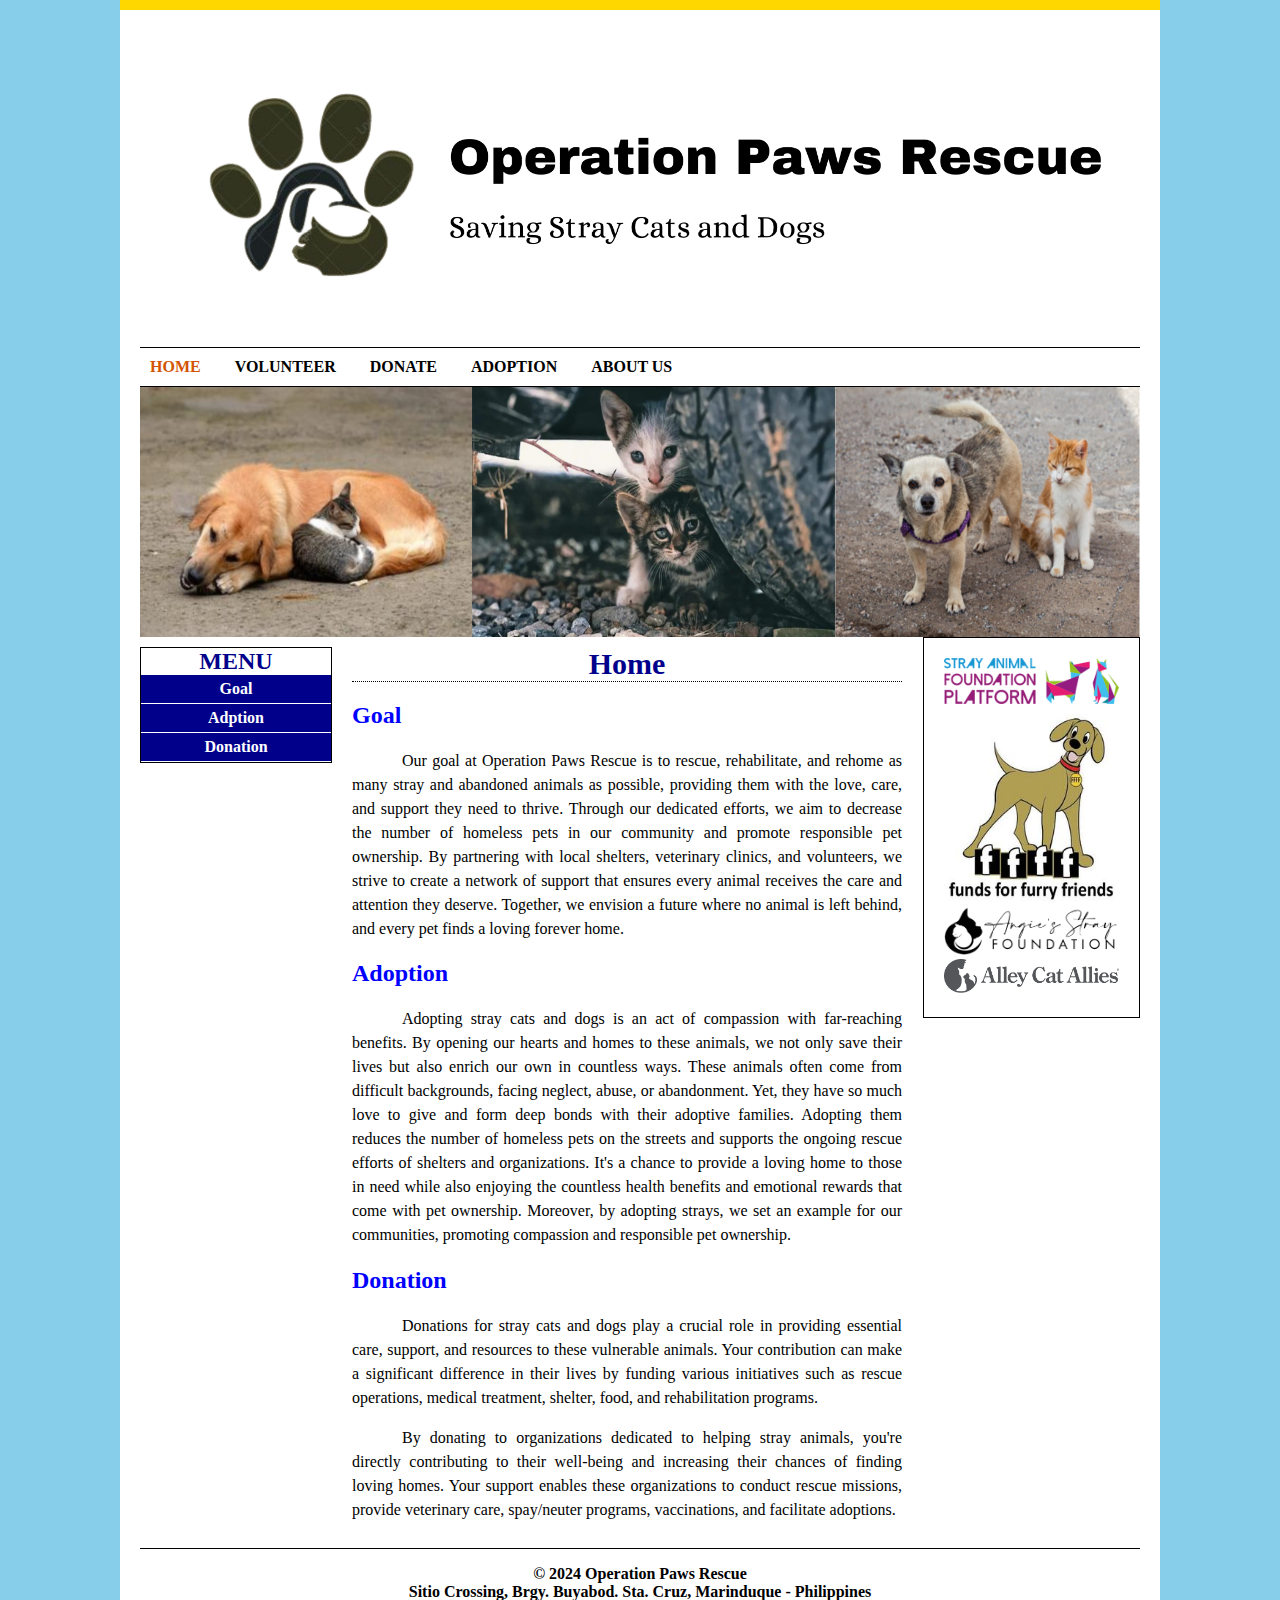
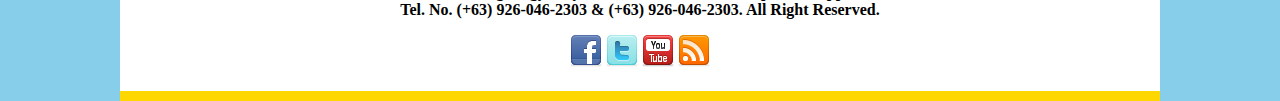
<file: index.html>
<!DOCTYPE html>
<html>
<head>
	<meta charset="utf-8">
	<meta name="viewport" content="width=device-width, initial-scale=1">
	<title>Operatin Paws Rescue</title>
	<link rel="stylesheet" type="text/css" href="css/mystyle.css">
</head>
<body>
    <div class="wrapper">
    	<div class= "header">
    		<img src="images/paws.png">
    	</div>
    	<div class="nav">
    		<ul>
    			<li><a href="index.html" class="active">Home</a></li>
    			<li><a href="webpages/Volunteer.html">Volunteer</a></li>
    			<li><a href="">Donate</a></li>
    			<li><a href="">Adoption</a></li>
    			<li><a href="webpages/About Us.html">About Us</a></li>
    		</ul>
    	</div>
    	<div class="banner">
    		<img src="images/strays.png">
    	</div>
    	<div class="main">
    		<div class="left-side-bar">
    			<h2>Menu</h2>
    			<ul>
    				<li><a href="#goal">Goal</a></li>
    				<li><a href="#adoption">Adption</a></li>
    				<li><a href="#donation">Donation</a></li>
    			</ul>
    		</div>
    		<div class="content">
    			<h1>Home</h1>
    			<h2 id="goal">Goal</h2>
    			<p>Our goal at Operation Paws Rescue is to rescue, rehabilitate, and rehome as many stray and abandoned animals as possible, providing them with the love, care, and support they need to thrive. Through our dedicated efforts, we aim to decrease the number of homeless pets in our community and promote responsible pet ownership. By partnering with local shelters, veterinary clinics, and volunteers, we strive to create a network of support that ensures every animal receives the care and attention they deserve. Together, we envision a future where no animal is left behind, and every pet finds a loving forever home.</p>

                <h2 id="adoption">Adoption</h2>
    			<p>Adopting stray cats and dogs is an act of compassion with far-reaching benefits. By opening our hearts and homes to these animals, we not only save their lives but also enrich our own in countless ways. These animals often come from difficult backgrounds, facing neglect, abuse, or abandonment. Yet, they have so much love to give and form deep bonds with their adoptive families. Adopting them reduces the number of homeless pets on the streets and supports the ongoing rescue efforts of shelters and organizations. It's a chance to provide a loving home to those in need while also enjoying the countless health benefits and emotional rewards that come with pet ownership. Moreover, by adopting strays, we set an example for our communities, promoting compassion and responsible pet ownership.</p>

    			<h2 id="donation">Donation</h2>
    			<p>Donations for stray cats and dogs play a crucial role in providing essential care, support, and resources to these vulnerable animals. Your contribution can make a significant difference in their lives by funding various initiatives such as rescue operations, medical treatment, shelter, food, and rehabilitation programs.</p>

    			<p>By donating to organizations dedicated to helping stray animals, you're directly contributing to their well-being and increasing their chances of finding loving homes. Your support enables these organizations to conduct rescue missions, provide veterinary care, spay/neuter programs, vaccinations, and facilitate adoptions.</p>
    		</div>
    		<div class="right-side-bar">
    			<ul>
    				<li><img src="images/1.png"></li>
    				<li><img src="images/2.jpg"></li>
    				<li><img src="images/3.png"></li>
    				<li><img src="images/4..webp"></li>
    			</ul>
    		</div>
    		<div class="footer">
    			<p>&copy; 2024 Operation Paws Rescue <br> Sitio Crossing, Brgy. Buyabod. Sta. Cruz, Marinduque - Philippines <br> Tel. No. (+63) 926-046-2303 & (+63) 926-046-2303. All Right Reserved.</p>

    			<a href="https://www.facebook.com"><img src="images/icons/facebook.png" target="_blank"></a>
    			<a href="https://www.x.com"><img src="images/icons/twitter.png" target="_blank"></a>
    			<a href="https://www.youtube.com"><img src="images/icons/youtube.png" target="_blank"></a>
    			<a href="https://www.rss.com"><img src="images/icons/rss.png" target="_blank"></a>
    		</div>
    	</div>

    </div>
</body>
</html>
</file>
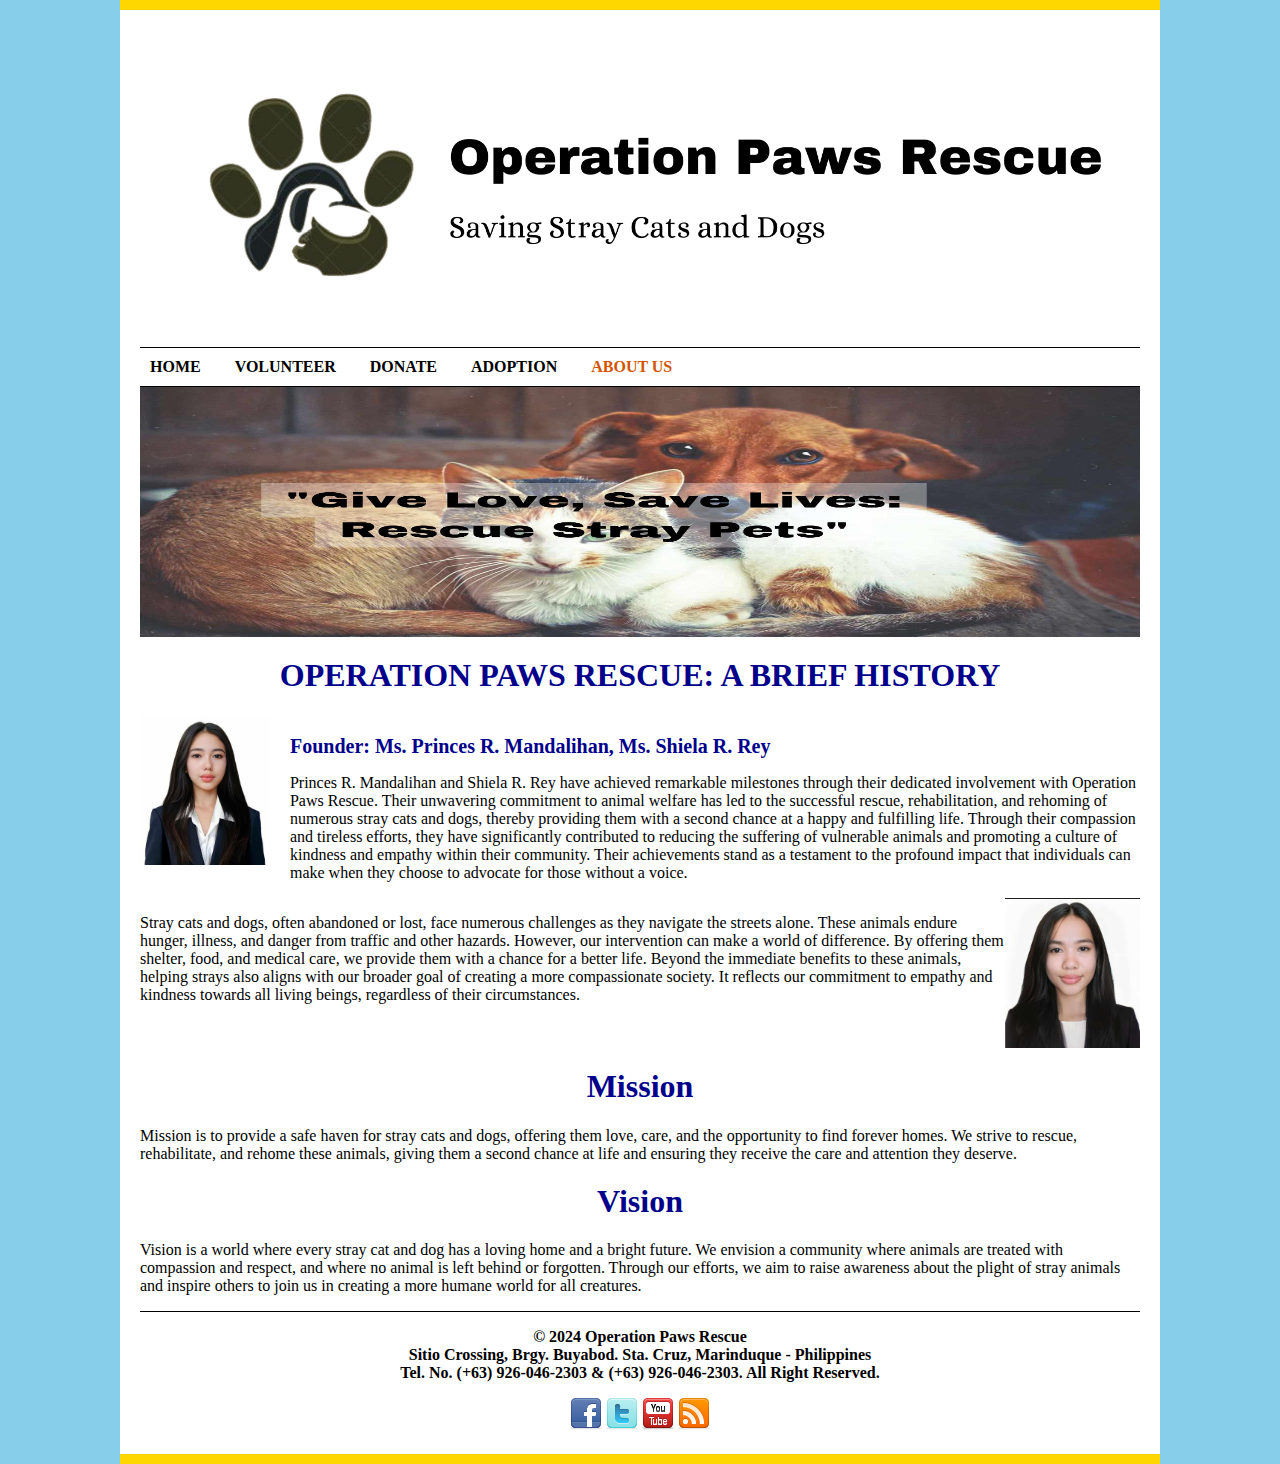
<file: webpages/About Us.html>
<!DOCTYPE html>
<html>
<head>
	<meta charset="utf-8">
	<meta name="viewport" content="width=device-width, initial-scale=1">
	<title>Operation Paws Rescue</title>
	<link rel="stylesheet" type="text/css" href="../css/mystyle.css">
</head>
<body>
    <div class="wrapper">
    	<div class= "header">
    		<img src="../images/paws.png">
    	</div>
    	<div class="nav">
    		<ul>
    			<li><a href="../index.html">Home</a></li>
    			<li><a href="../webpages/Volunteer.html">Volunteer</a></li>
    			<li><a href="">Donate</a></li>
    			<li><a href="">Adoption</a></li>
    			<li><a href="About Us.html" class="active">About Us</a></li>
    		</ul>
    	</div>
    	<div class="banner">
    		<img src="../images/pics.png">
    	</div>
    	<div class="main">
    		<h1>OPERATION PAWS RESCUE: A BRIEF HISTORY</h1>

            <div class="founder">
               <img src="../images/pic.jpg">
              <div class="history">
                  <h1>Founder: Ms. Princes R. Mandalihan, Ms. Shiela R. Rey</h1>
                  <p>Princes R. Mandalihan and Shiela R. Rey have achieved remarkable milestones through their dedicated involvement with Operation Paws Rescue. Their unwavering commitment to animal welfare has led to the successful rescue, rehabilitation, and rehoming of numerous stray cats and dogs, thereby providing them with a second chance at a happy and fulfilling life. Through their compassion and tireless efforts, they have significantly contributed to reducing the suffering of vulnerable animals and promoting a culture of kindness and empathy within their community. Their achievements stand as a testament to the profound impact that individuals can make when they choose to advocate for those without a voice.</p>
              </div>
            </div>

           <div class="founders">
             <div class="text">
               
                  <p>Stray cats and dogs, often abandoned or lost, face numerous challenges as they navigate the streets alone. These animals endure hunger, illness, and danger from traffic and other hazards. However, our intervention can make a world of difference. By offering them shelter, food, and medical care, we provide them with a chance for a better life. Beyond the immediate benefits to these animals, helping strays also aligns with our broader goal of creating a more compassionate society. It reflects our commitment to empathy and kindness towards all living beings, regardless of their circumstances.
              </div>
              <img src="../images/picture.jpeg">
                  </p>
        </div>
        <div class="Mission">
                  <h1>Mission</h1>
                  <p>Mission is to provide a safe haven for stray cats and dogs, offering them love, care, and the opportunity to find forever homes. We strive to rescue, rehabilitate, and rehome these animals, giving them a second chance at life and ensuring they receive the care and attention they deserve.</p>
              </div>

        <div class="Vision">
                  <h1>Vision</h1>
                  <p>Vision is a world where every stray cat and dog has a loving home and a bright future. We envision a community where animals are treated with compassion and respect, and where no animal is left behind or forgotten. Through our efforts, we aim to raise awareness about the plight of stray animals and inspire others to join us in creating a more humane world for all creatures.</p>
              </div>

    		<div class="footer">
    			<p>&copy; 2024 Operation Paws Rescue <br> Sitio Crossing, Brgy. Buyabod. Sta. Cruz, Marinduque - Philippines <br> Tel. No. (+63) 926-046-2303 & (+63) 926-046-2303. All Right Reserved.</p>

    			<a href="https://www.facebook.com"><img src="../images/icons/facebook.png" target="_blank"></a>
    			<a href="https://www.x.com"><img src="../images/icons/twitter.png" target="_blank"></a>
    			<a href="https://www.youtube.com"><img src="../images/icons/youtube.png" target="_blank"></a>
    			<a href="https://www.rss.com"><img src="../images/icons/rss.png" target="_blank"></a>
    		</div>

</body>
</html>
</file>
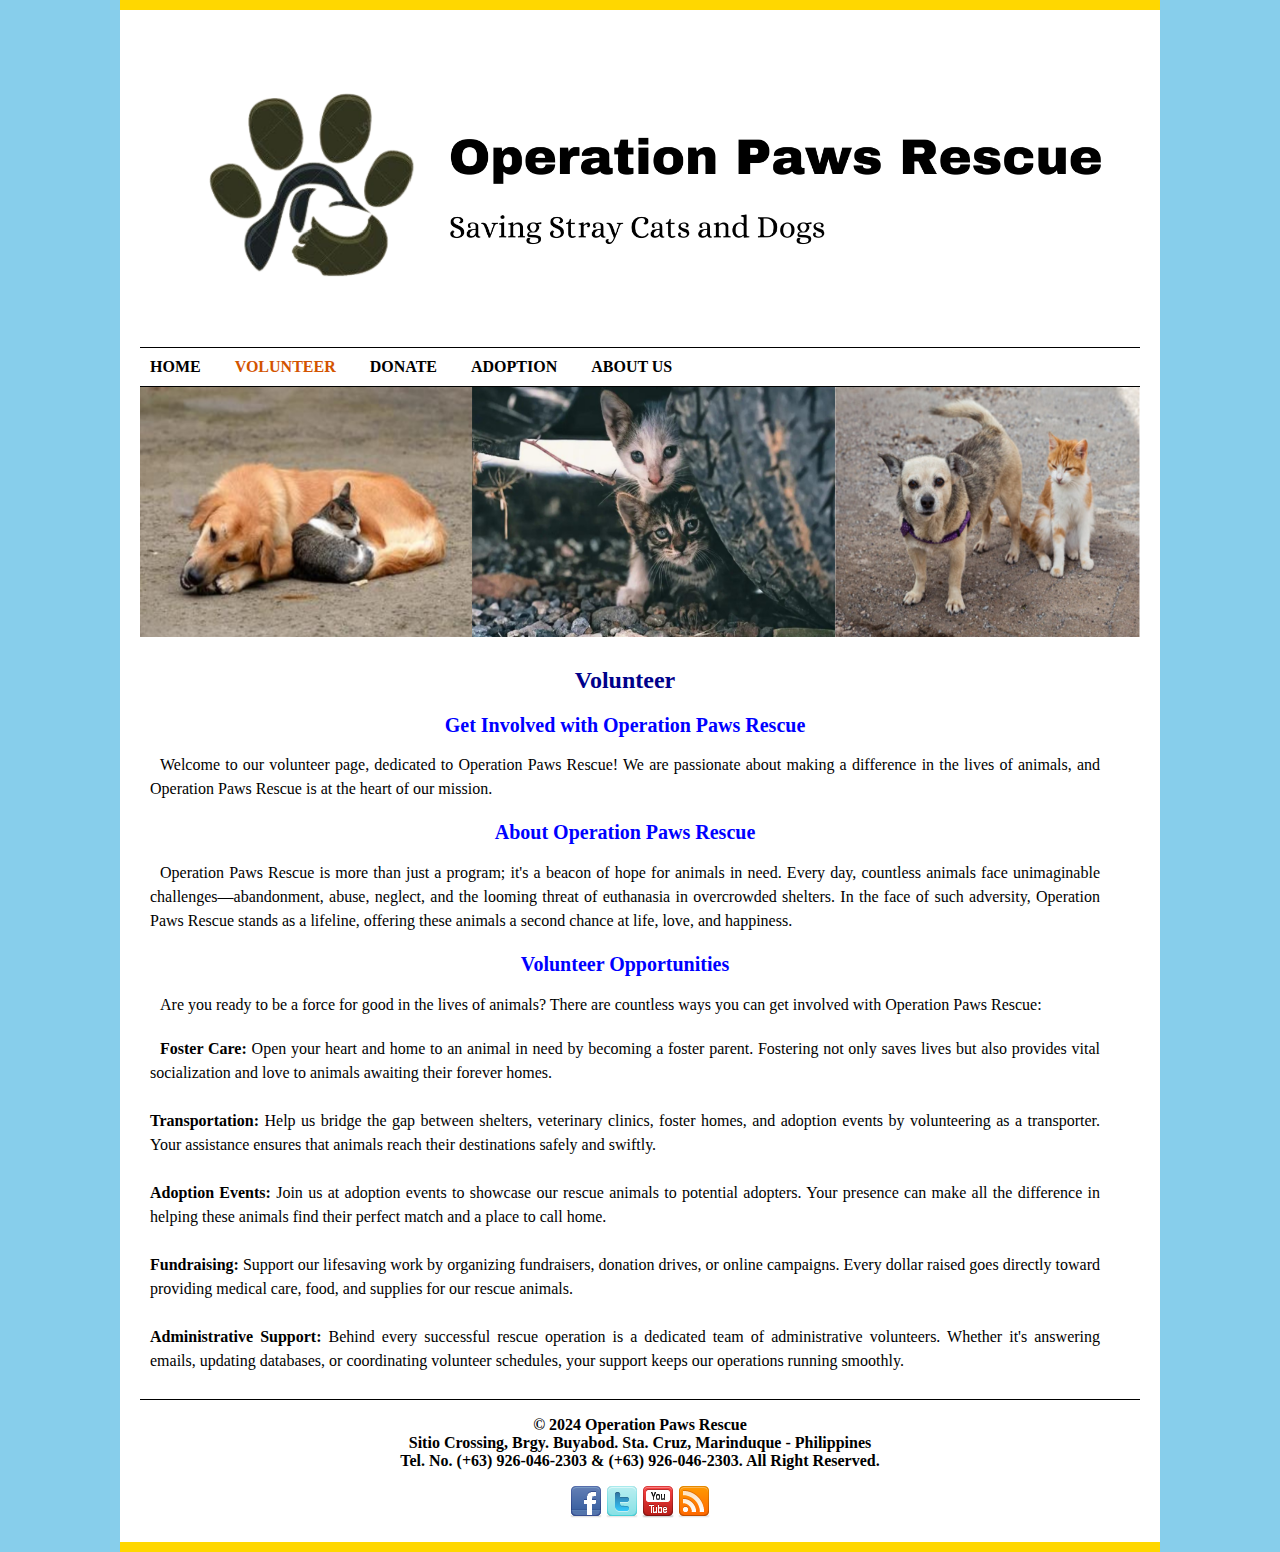
<file: webpages/Volunteer.html>
<!DOCTYPE html>
<html>
<head>
	<meta charset="utf-8">
	<meta name="viewport" content="width=device-width, initial-scale=1">
	<title>Operation Paws Rescue</title>
	<link rel="stylesheet" type="text/css" href="../css/mystyle.css">
</head>
<body>
    <div class="wrapper">
    	<div class= "header">
    		<img src="../images/paws.png">
    	</div>
    	<div class="nav">
    		<ul>
    			<li><a href="../index.html">Home</a></li>
    			<li><a href="Volunteer.html" class="active">Volunteer</a></li>
    			<li><a href="">Donate</a></li>
    			<li><a href="">Adoption</a></li>
    			<li><a href="../webpages/About Us.html">About Us</a></li>
    		</ul>
    	</div>
    	<div class="banner">
    		<img src="../images/strays.png">
    	</div>
    	<div class="main">
    		<div class="volunteer">
    			<h1>Volunteer</h1>
    			<h2 id="get">Get Involved with Operation Paws Rescue</h2>
    			<p>Welcome to our volunteer page, dedicated to Operation Paws Rescue! We are passionate about making a difference in the lives of animals, and Operation Paws Rescue is at the heart of our mission.</p>

                <h2 id="about">About Operation Paws Rescue</h2>
    			<p>Operation Paws Rescue is more than just a program; it's a beacon of hope for animals in need. Every day, countless animals face unimaginable challenges—abandonment, abuse, neglect, and the looming threat of euthanasia in overcrowded shelters. In the face of such adversity, Operation Paws Rescue stands as a lifeline, offering these animals a second chance at life, love, and happiness.</p>

    			<h2 id="opportunities">Volunteer Opportunities</h2>
    			<p>Are you ready to be a force for good in the lives of animals? There are countless ways you can get involved with Operation Paws Rescue:</p>

    			<p>
    				<strong>Foster Care:</strong><span><span> Open your heart and home to an animal in need by becoming a foster parent. Fostering not only saves lives but also provides vital socialization and love to animals awaiting their forever homes.</span><br><br>
                    <strong>Transportation:</strong><span><span> Help us bridge the gap between shelters, veterinary clinics, foster homes, and adoption events by volunteering as a transporter. Your assistance ensures that animals reach their destinations safely and swiftly.</span><br><br>
                    <strong>Adoption Events:</strong><span><span> Join us at adoption events to showcase our rescue animals to potential adopters. Your presence can make all the difference in helping these animals find their perfect match and a place to call home.</span><br><br>
                    <strong>Fundraising:</strong><span><span> Support our lifesaving work by organizing fundraisers, donation drives, or online campaigns. Every dollar raised goes directly toward providing medical care, food, and supplies for our rescue animals.</span><br><br>
                    <strong>Administrative Support:</strong><span><span> Behind every successful rescue operation is a dedicated team of administrative volunteers. Whether it's answering emails, updating databases, or coordinating volunteer schedules, your support keeps our operations running smoothly.</span>
                </p>
    		</div>

    		<div class="footer">
    			<p>&copy; 2024 Operation Paws Rescue <br> Sitio Crossing, Brgy. Buyabod. Sta. Cruz, Marinduque - Philippines <br> Tel. No. (+63) 926-046-2303 & (+63) 926-046-2303. All Right Reserved.</p>

    			<a href="https://www.facebook.com"><img src="../images/icons/facebook.png" target="_blank"></a>
    			<a href="https://www.x.com"><img src="../images/icons/twitter.png" target="_blank"></a>
    			<a href="https://www.youtube.com"><img src="../images/icons/youtube.png" target="_blank"></a>
    			<a href="https://www.rss.com"><img src="../images/icons/rss.png" target="_blank"></a>
    		</div>
    	</div>

    </div>
</body>
</html>
</file>
<file: css/mystyle.css>
/*External CSS*/

/*Home*/
body{
	background-color: skyblue;
	font-family: Century Gothic;
	font-size: 16px;
	margin: 0;
	padding: 0;
}

div.wrapper{
	background-color: white;
	width: 1000px;
	margin: 0 auto;
	padding: 20px;
	border-top: 10px solid gold;
	border-bottom: 10px solid gold;
}

div.header {
    padding: 20px;
    width: 1000px;
    overflow: hidden; 
}

div.header img {
    max-width: 100%; 
    height: auto;
}

}
div.nav{
	border-top: 1px solid black;
	border-bottom: 1px solid black;
}
div.nav ul{
	margin: 0;
	padding: 10px 0;
}
div.nav ul li{
	list-style-type: none;
	display: inline-block;
}
div.nav ul li a{
	text-decoration: none;
	color: black;
	text-transform: uppercase;
	font-weight: bold;
	margin-right: 10px;
	padding: 10px;
}
div.nav ul li a.active{
	color: #D35400;
}
div.nav ul li a:hover{
	background-color: darkblue;
	color: white;
}
div.banner, div.banner img{
	width: 100%;
	height: 250px;
}
div.main{
	min-height: 500px;
}
div.left-side-bar{
	width: 190px;
	float: left;
	border: 1px solid black;
	min-height: 50px;
	margin: 10px 10px 10px 0;
}
div.left-side-bar h2{
	margin: 0px;
	padding: 0px;
	text-align: center;
	text-transform: uppercase;
	color: darkblue;
}
div.left-side-bar ul{
	list-style-type: none;
	margin: 0;
	padding: 0;
}
div.left-side-bar ul li{
	margin: 0;
	text-align: center;
	border-bottom: 1px solid white;
}
div.left-side-bar ul li a{
	display: block;
	width: 100%;
	padding: 5px 0;
	text-decoration: none;
	font-weight: bold;
	color: white;
	background-color: darkblue;
}
div.left-side-bar ul li a:hover{
	color: gold;
}
div.content{
	width: 550px;
	float: left;
	min-height: 500px;
	margin: 10px;
}
div.content h1{
	padding: 0;
	margin: 0;
	color: darkblue;
	font-size: 30px;
	border-bottom: 1px dotted black;
}
div.content h2{
	color: blue;
}
div.content p{
	text-align: justify;
	line-height: 1.5;
	text-indent: 50px;
}
div.right-side-bar{
	width: 215px;
	float: right;
	border: 1px solid black;
	min-height: 50px
	margin: 10px 10px 10px;
}
div.right-side-bar ul{
	margin: 0;
	padding: 20px;
}
div.right-side-bar ul li{
	list-style-type: none;
}
div.right-side-bar ul li img{
	width: 100%
}
div.footer{
	clear: both;
	border-top: 1px solid black;
	padding: 10;
	text-align: center;
}
div.footer{
	font-weight: bold;
}
div.footer img{
	margin: 0;
	padding: 0;
}

/*About Us*/
body{
	background-color: skyblue;
	font-family: Century Gothic;
	font-size: 16px;
	margin: 0;
	padding: 0;
}

div.wrapper{
	background-color: white;
	width: 1000px;
	margin: 0 auto;
	padding: 20px;
	border-top: 10px solid gold;
	border-bottom: 10px solid gold;
}

div.header{
	padding: 20px;
}
div.nav{
	border-top: 1px solid black;
	border-bottom: 1px solid black;
}
div.nav ul{
	margin: 0;
	padding: 10px 0;
}
div.nav ul li{
	list-style-type: none;
	display: inline-block;
}
div.nav ul li a{
	text-decoration: none;
	color: black;
	text-transform: uppercase;
	font-weight: bold;
	margin-right: 10px;
	padding: 10px;
}
div.nav ul li a.active{
	color: #D35400;
}
div.nav ul li a:hover{
	background-color: darkblue;
	color: white;
}

div.class banner img{
	max-width: 50;
	height: auto;
	border-radius: 5px;
	box-shadow: 5px;
}
h1{
	color: darkblue;
	text-align: center;
	margin-top: 20px;
}

.founder {
    display: flex;
    align-items: flex-start;
}

.founder img {
    width: 250px;
    margin-right: 20px; 
}


.history h1 {
	text-align: left;
	color: darkblue;
	font-size: 20px;
}
.history h1 p{
	padding: 10;
    margin: 10;
    color: black;
    font-size: 15px;
    margin-right: 100px; 
    justify-content: 100px;
}

.founder {
    position: relative;
    display: flex;
    align-items: flex-start;
}

.founder-info {
    position: relative;
}

.founder img {
    width: 250px;
    height: 150px;
}

.text-below-image {
    position: absolute;
    bottom: 50;
    left: 0;
    width: 100%;
}

.founders {
    position: relative;
    display: flex;
    align-items: flex-start;

}

.founders-info {
    position: relative;
}

.founders img {
    width: 250px;
    height: 150px;
}

.text-below-image {
    position: absolute;
    bottom: 50;
    left: 0;
    width: 100%;
}

.founders{
	margin: 0;
}
div.Mission h1{
	color: darkblue;
}
div.Mission h1 p{
	text-align: justify;
	line-height: 1.5;
	text-indent: 10px;
}
div.Vision h1{
	color: darkblue;
}
div.Vision h1 p{
	text-align: justify;
	line-height: 1.5;
	text-indent: 10px;
}

/*Volunteer*/
body{
	background-color: skyblue;
	font-family: Century Gothic;
	font-size: 16px;
	margin: 0;
	padding: 0;
}

div.wrapper{
	background-color: white;
	width: 1000px;
	margin: 0 auto;
	padding: 20px;
	border-top: 10px solid gold;
	border-bottom: 10px solid gold;
}

div.header {
    padding: 20px;
    width: 1000px;
    overflow: hidden; 
}

div.header img {
    max-width: 100%; 
    height: auto;
}

}
div.nav{
	border-top: 1px solid black;
	border-bottom: 1px solid black;
}
div.nav ul{
	margin: 0;
	padding: 10px 0;
}
div.nav ul li{
	list-style-type: none;
	display: inline-block;
}
div.nav ul li a{
	text-decoration: none;
	color: black;
	text-transform: uppercase;
	font-weight: bold;
	margin-right: 10px;
	padding: 10px;
}
div.nav ul li a.active{
	color: #D35400;
}
div.nav ul li a:hover{
	background-color: darkblue;
	color: white;
}
div.banner, div.banner img{
	width: 100%;
	height: 250px;
}
div.main{
	min-height: 500px;
}

div.volunteer {
    width: 95%; /* Change width to 100% */
    float: left;
    min-height: 500px;
    margin: 10px;
    text-align: center;
}

div.volunter h1 {
    padding: 0;
    margin: 0;
    color: darkblue;
    font-size: 30px;
    border-bottom: 1px dotted black;
    text-align: center;
}
div.volunteer h2{
	color: blue;
}
div.volunteer p{
	text-align: justify;
	line-height: 1.5;
	text-indent: 10px;
}

.volunteer {
    margin: 20px; 
}

.volunteer h1 {
    font-size: 24px;
    color: darkblue;
    margin-bottom: 10px; 
}

.volunteer h2 {
    font-size: 20px;
    color: blue;
    margin-top: 20px;
}

.volunteer p {
    font-size: 16px;
    line-height: 1.5;
}

.volunteer #opportunities + p {
    margin-bottom: 20px;
}

.volunteer #opportunities + p strong {
    font-weight: bold;
}

.volunteer #opportunities + p span {
    display: inline-block;
    width: 120px;
    font-weight: bold;
}

.volunteer #opportunities + p br {
    display: block;
    content: "";
    margin-bottom: 10px;
}

.volunteer #opportunities + p strong::before {
    content: "•"; 
    margin-right: 5px;
    font-weight: bold;
    color: darkblue;
}
</file>
